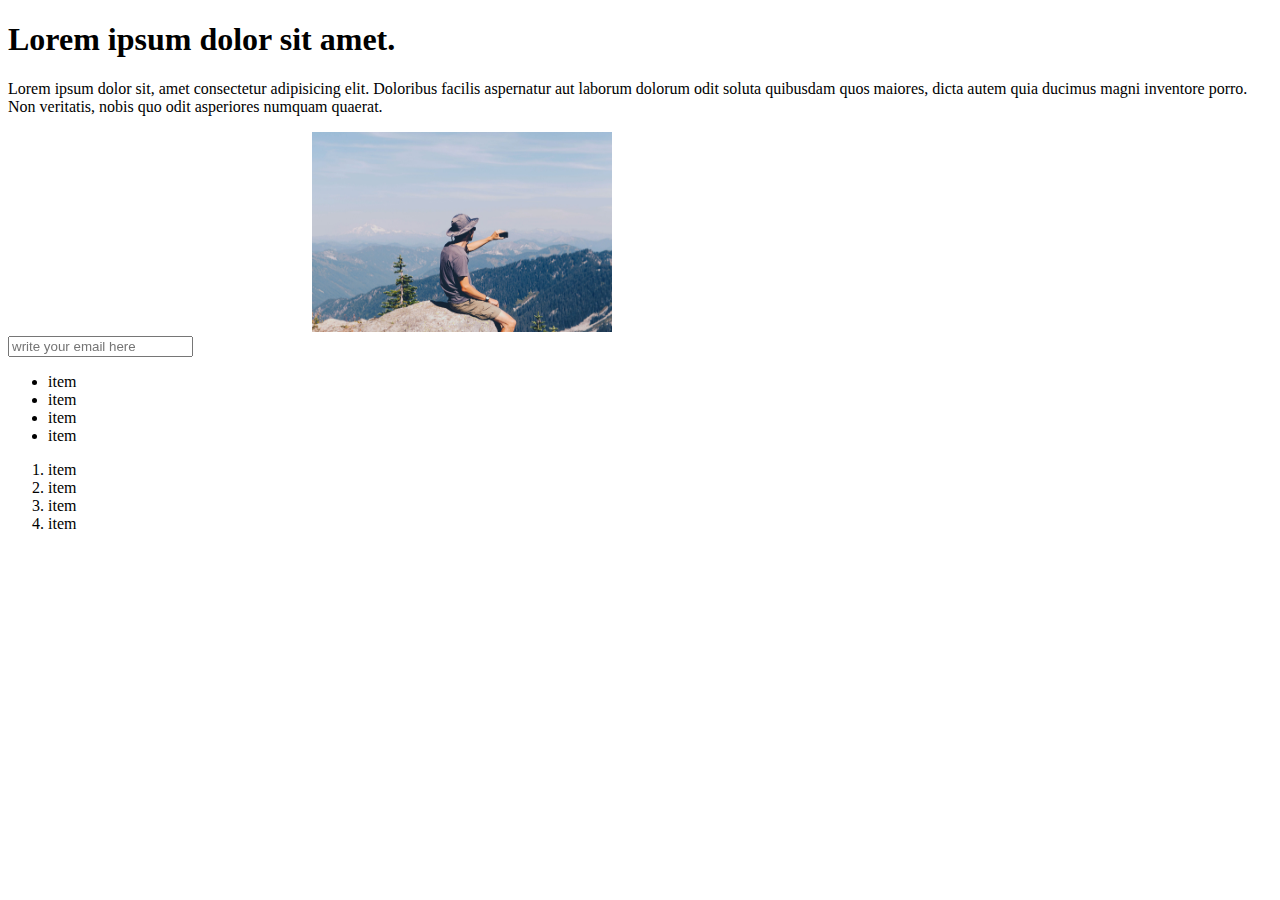
<file: 1/index.html>
<!DOCTYPE html>
<html lang="en">
<head>
    <meta charset="UTF-8">
    <meta http-equiv="X-UA-Compatible" content="IE=edge">
    <meta name="viewport" content="width=device-width, initial-scale=1.0">
    <title>Document</title>
</head>
<body>
    <main>
        <h1>Lorem ipsum dolor sit amet.</h1>
        <p>Lorem ipsum dolor sit, amet consectetur adipisicing elit. Doloribus facilis aspernatur aut laborum dolorum odit soluta quibusdam quos maiores, dicta autem quia ducimus magni inventore porro. Non veritatis, nobis quo odit asperiores numquam quaerat.</p>
    </main>
    <div>
        <iframe width="300" height="200" src="https://www.youtube.com/embed/r9c1U-TCYmo" title="YouTube video player" frameborder="0" allow="accelerometer; autoplay; clipboard-write; encrypted-media; gyroscope; picture-in-picture" allowfullscreen></iframe>
        <img src="img.jpg" alt="picture" style="width: 300px; height: 200px;">
    </div>
    <input type="email" placeholder="write your email here">
    <ul>
        <li>item</li>
        <li>item</li>
        <li>item</li>
        <li>item</li>
    </ul>
    <ol>
        <li>item</li>
        <li>item</li>
        <li>item</li>
        <li>item</li>
    </ol>
</body>
</html>
</file>
